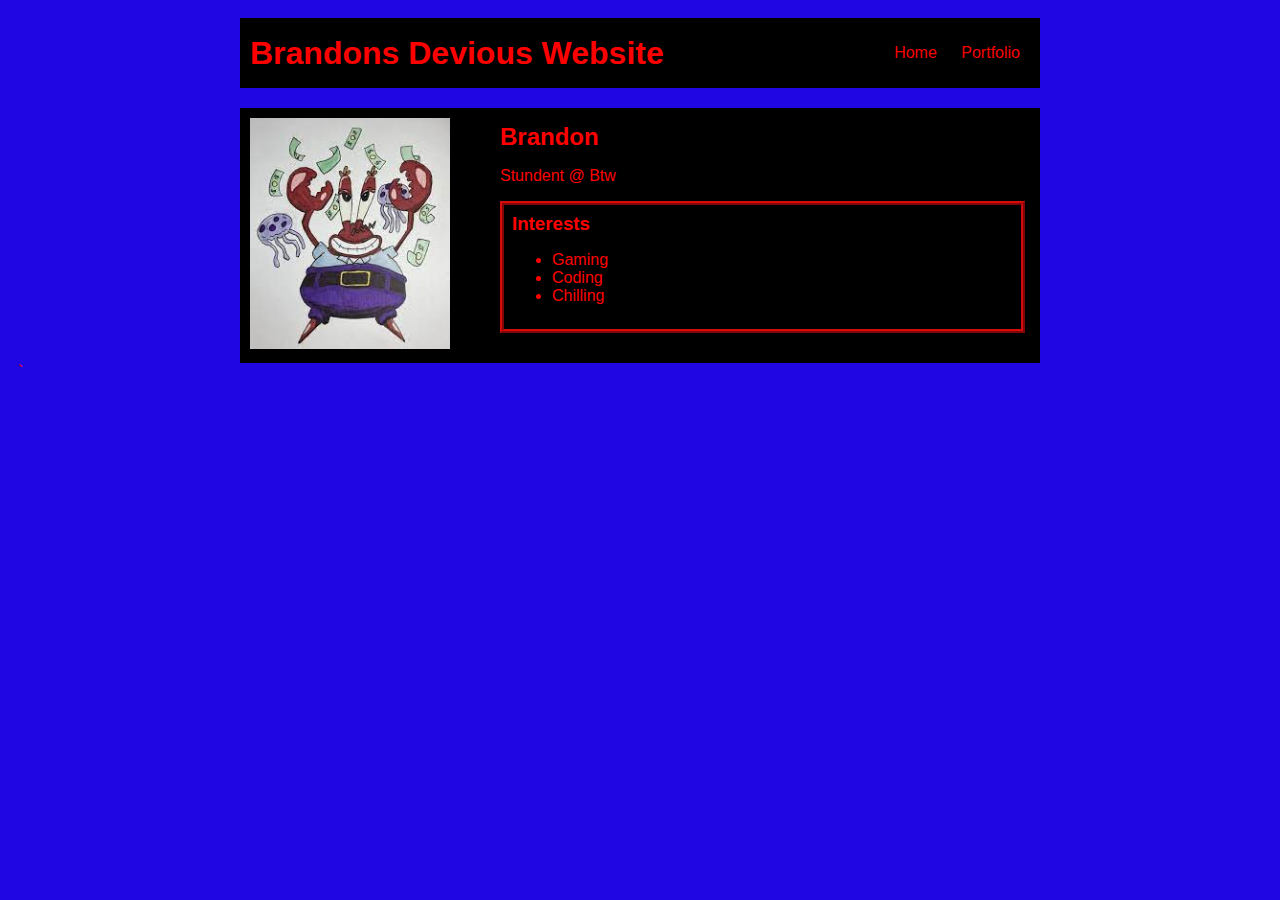
<file: index.html>
<!DOCTYPE HTML>
<html>

<head>
    <title>Brandons Devious Website</title>
    <link rel="stylesheet" href="style.css">
</head>

<body>
    <div id="all-contents">
        <nav >
            <h1>Brandons Devious Website</h1>
            <ul id="nav-ul">
                <li class="nav-li">
                    <a href="index.html"> Home </a>
                </li>
                <li class="nav-li">
                    <a <a href="portfolio.html"> Portfolio </a>
                </li>
            </ul>
        </nav>

        <main>
            <!-- Sidebar section -->
            <div class="sidebar">
                <img class="sidebar-img" src="krabs.jpeg">
            </div>
            <!-- Content Section-->
            <div class="content">
                <h2>Brandon</h2>
                <p>Stundent @ Btw</p>

                <!-- Interests section -->
                <div id="interests">
                    <h3>Interests</h3>
                    <ul>

                        <li>Gaming</li>
                        <li>Coding</li>
                        <li>Chilling</li>
                    </ul>
                </div>
            </div>

        </main>
    </div>
</body>

</html> `
</file>
<file: projects/bouncing-box/index.html>
<!DOCTYPE html>
<html>

<head>
	<meta charset="utf-8">
	<title>Bouncing Box</title>
	<script src="jquery.min.js"></script>
	<style>
		.box {
			width: 70px;
			height: 70px;
			background-color: rgb(241, 0, 0);
			font-size: 300%;
			text-align: center;
			user-select: none;
			display: block;
			position: absolute;
			top: 100px;
			left: 0px;
			/* <--- Change me! */
		}

		.board {
			height: 100vh;
		}
	</style>
	<!-- 	<script src="//cdnjs.cloudflare.com/ajax/libs/jquery/2.1.1/jquery.min.js"></script> -->

</head>

<body class="board">
	<!-- HTML for the box -->
	<div class="box">?</div>

	<script>
		(function () {
			'use strict'
			/* global jQuery */

			//////////////////////////////////////////////////////////////////
			/////////////////// SETUP DO NOT DELETE //////////////////////////
			//////////////////////////////////////////////////////////////////

			var box = jQuery('.box');	// reference to the HTML .box element
			var board = jQuery('.board');	// reference to the HTML .board element
			var boardWidth = board.width();	// the maximum X-Coordinate of the screen

			// Every 50 milliseconds, call the update Function (see below)
			setInterval(update, 50);

			// Every time the box is clicked, call the handleBoxClick Function (see below)
			box.on('click', handleBoxClick);

			// moves the Box to a new position on the screen along the X-Axis
			function moveBoxTo(newPositionX) {
				box.css("left", newPositionX);
			}

			// changes the text displayed on the Box
			function changeBoxText(newText) {
				box.text(newText);
			}

			//////////////////////////////////////////////////////////////////
			/////////////////// YOUR CODE BELOW HERE /////////////////////////
			//////////////////////////////////////////////////////////////////

			// TODO 2 - Variable declarations 
			var positionX = 0;
			var point = 0
			var speed = 5
			/* 
			This Function will be called 20 times/second. Each time it is called,
			it should move the Box to a new location. If the box drifts off the screen
			turn it around! 
			*/
			function update() {
				positionX = positionX + speed;
				moveBoxTo(positionX);
				if (positionX > boardWidth) {
					// Change Direction of the Box
					console.log(1200)
					speed *= -1
				}
			if (positionX < 0){
				// Change speed to be positive
				
				speed *= -1
			}
			};
		

			/* 
			This Function will be called each time the box is clicked. Each time it is called,
			it should increase the points total, increase the speed, and move the box to
			the left side of the screen.
			*/
			function handleBoxClick() {
				positionX = 0;
				changeBoxText(point);
				point = point + 1;
				speed = speed * 2;
			};

		})();
	</script>
</body>

</html>
</file>
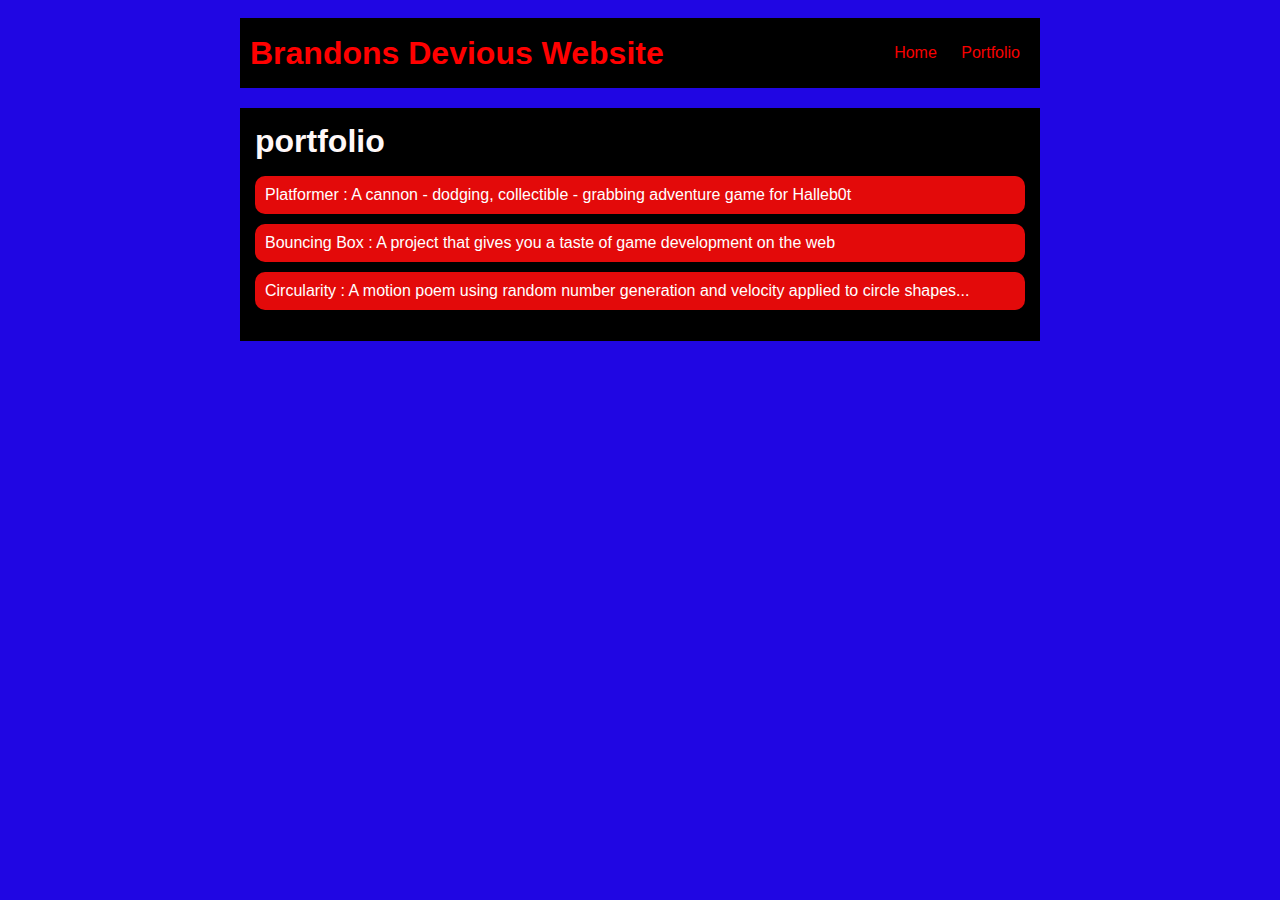
<file: portfolio.html>
<!DOCTYPE HTML>
<html>

<head>
    <title>Brandons Devious Website</title>
    <link rel="stylesheet" href="style.css">
</head>

<body>
    <div id="all-contents">
        <nav>
            <h1>Brandons Devious Website</h1>
            <ul id="nav-ul">
                <li class="nav-li">
                    <a class="nav-a" href="index.html">Home</a>
                </li>
                <li class="nav-li">
                    <a class="nav-a" href="portfolio.html">Portfolio</a>
                </li>
            </ul>
        </nav>
        <main>
            <div class="content">
                <h1>portfolio</h1>
                <ul id="portfolio">
                    <li><a href="projects/platformer/index.html">Platformer : A cannon - dodging, collectible - grabbing
                            adventure
                            game for Halleb0t</a></li>
                    <li><a href="projects/bouncing-box/">Bouncing Box : A project that gives you a taste of game
                            development on the
                            web </a></li>
                    <li><a href="projects/circularity/">Circularity : A motion poem using random number generation and
                            velocity
                            applied to circle shapes...</a></li>
                </ul>

            </div>
        </main>
        </div>
</body>

</html>
</file>
<file: style.css>
body {
    background: rgb(32, 6, 227);
    color: rgb(255, 0, 0);
    padding: 10px;
    font-family: arial;
}
#all-contents {
  max-width: 800px;
    margin: auto;
}
/* navigation menu */
nav {
    background: rgb(0, 0, 0);
   margin: 0 auto;
    display: flex;
    padding: 10px;
    margin-bottom: 20px;
}
h1 {
    display: flex;
    align-items: center;
    color: rgb(255, 0, 0);
    flex: 1;
    margin: 0;
}
#nav-ul {
    list-style-image: none;
}
.nav-li {
    display: inline-block;
    padding: 0 10px;
}
a {
    text-decoration: none;
    color: #f70000;
}

/* main container area beneath menu */
main {
    background: rgb(0, 0, 0);
    display: flex;
}
.sidebar {
    margin-right: 25px;
    padding: 10px;
}
.sidebar-img {
    width: 200px;
}
.content {
    flex: 1;
    padding: 15px;
}

/* portfolio styles */
#interests {
    border: 4px rgb(214, 11, 11) ridge;
    padding: 8px;
}
h2, h3 {
    margin: 0px;
} 

           /* portfolio styles */
           .content h1 {
            color: rgb(255, 248, 248);
        }

        #portfolio {
            list-style-type: none;
            padding-left: 0;
        }

        #portfolio li {
            background: #e30a0a;
            padding: 10px;
            border-radius: 10px;
            margin-bottom: 10px;
        }

        #portfolio li:hover {
            background: #fffcfc;
        }

        #portfolio a {
            text-decoration: none;
            color: #ffffff;
        }
</file>
